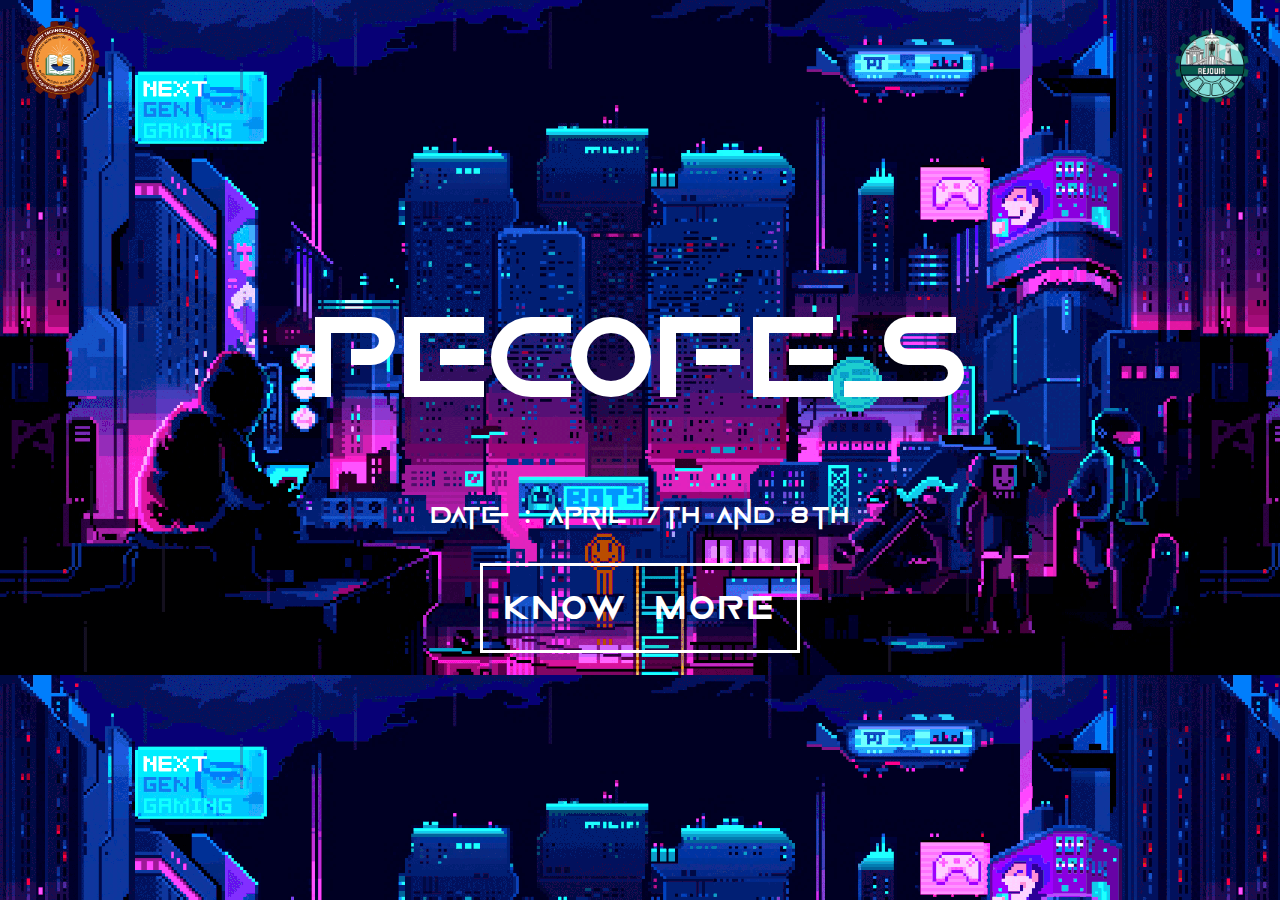
<file: index.html>
<!DOCTYPE html>
<html lang="en">
<head>
    <meta charset="UTF-8">
    <meta http-equiv="X-UA-Compatible" content="IE=edge">
    <meta name="viewport" content="width=device-width, initial-scale=1.0">
    <title>PECOFES 2K22</title>
    <link rel="icon" type="image/x-icon" href="./assets/images/favicon.ico">
    <link rel="stylesheet" href="index.css">
    <link href="https://cdn.jsdelivr.net/npm/bootstrap@5.1.3/dist/css/bootstrap.min.css" rel="stylesheet" integrity="sha384-1BmE4kWBq78iYhFldvKuhfTAU6auU8tT94WrHftjDbrCEXSU1oBoqyl2QvZ6jIW3" crossorigin="anonymous">
</head>
<body>

    <div id="preloader">
        
    </div>
    <!-- Main Section with counter -->
    <img src="./assets/images/ptu logo.png" height="80vw" width="80vw" style="position: absolute; top: 20px; left: 20px;" alt="">
    <img src="./assets/images/rejouir logo.png" height="100vw" width="100vw" style="position: absolute; top: 13px; right: 20px;" alt="">
    <section  >
    <div class="main-title">
        
        <div>
            <div class="neonText main-title">
                PECOFES
                <p style="font-size: 1.6rem;">Date : April 7th and 8th</p>
                <a href='./home.html'>
                    <span></span>
                    <span></span>
                    <span></span>
                    <span></span>
                     Know More 
                  </a>
            </div>
            
        </div>
    </div>
        
    </section>



    <script src="https://cdn.jsdelivr.net/npm/bootstrap@5.1.3/dist/js/bootstrap.bundle.min.js" integrity="sha384-ka7Sk0Gln4gmtz2MlQnikT1wXgYsOg+OMhuP+IlRH9sENBO0LRn5q+8nbTov4+1p" crossorigin="anonymous"></script>
    <script>
		var loader = document.getElementById("preloader")
		window.addEventListener("load",function()
		{
			loader.style.display="none"
		})
	</script>
</body>
</html>
</file>
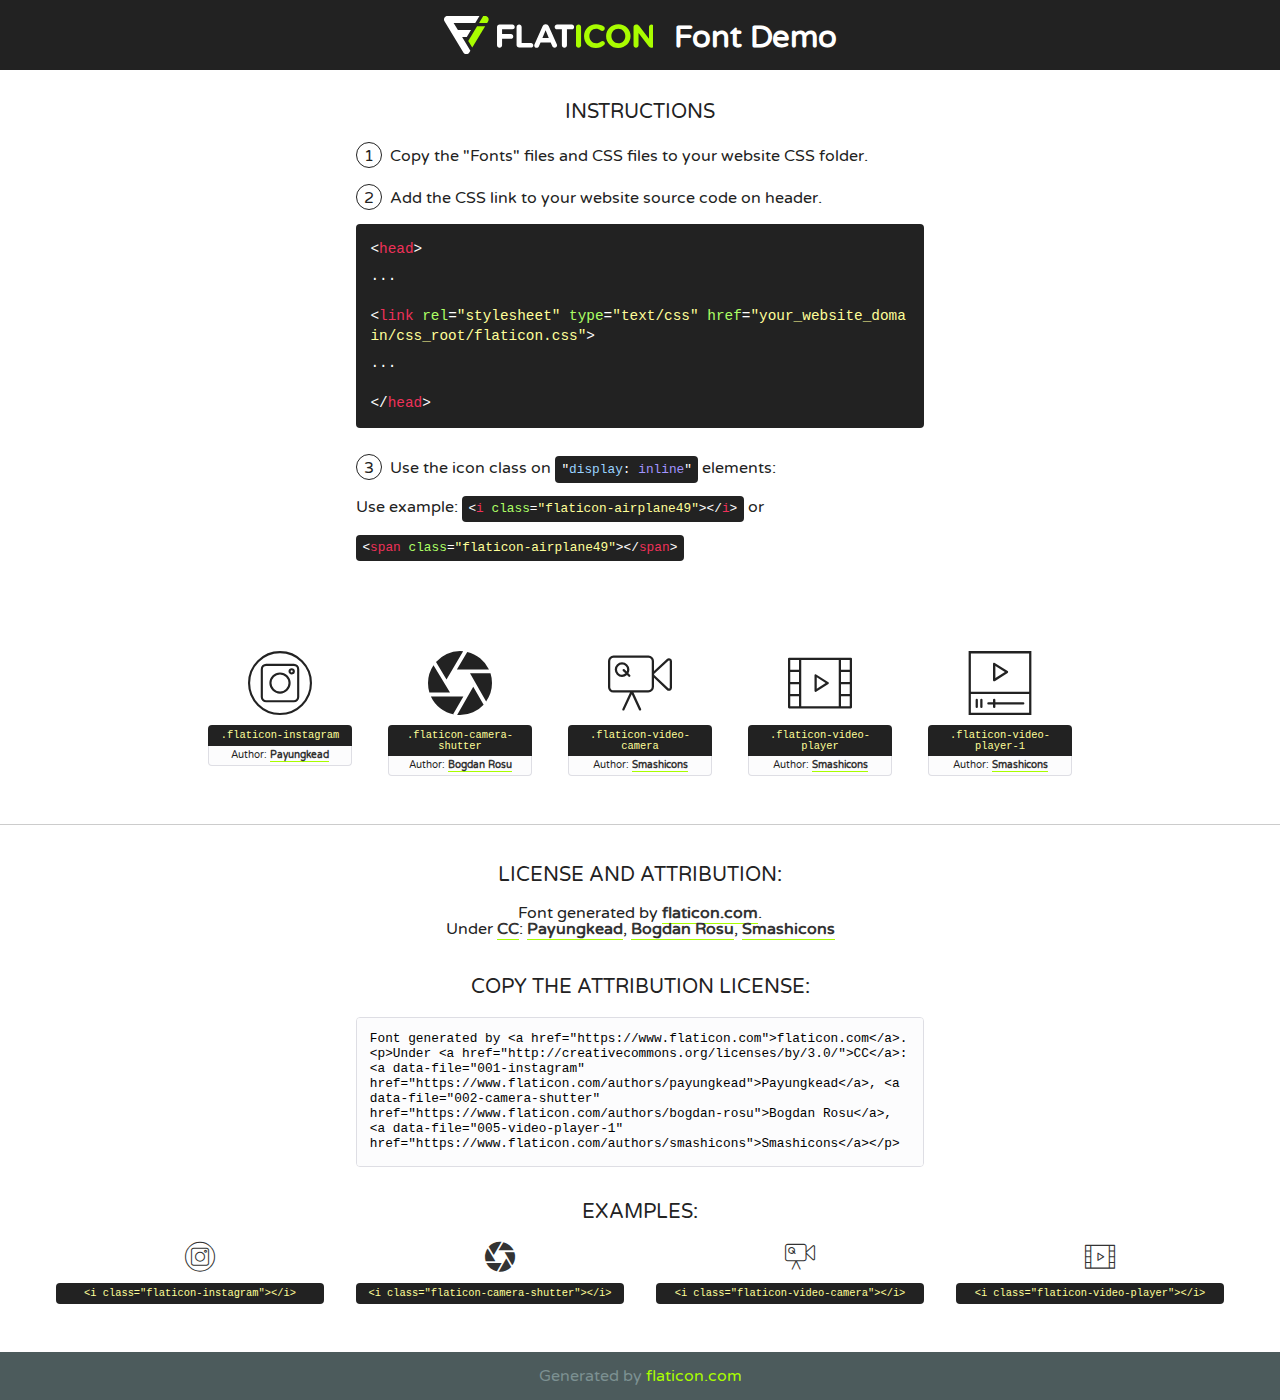
<file: flaticon/font/flaticon.html>
<!DOCTYPE html>
<!--
  Flaticon icon font: Flaticon
  Creation date: 19/09/2019 09:40
-->
<html>
<!DOCTYPE html>
<html>

<head>
    <title>Flaticon WebFont</title>
    <link href="http://fonts.googleapis.com/css?family=Varela+Round" rel="stylesheet" type="text/css" />
    <link rel="stylesheet" type="text/css" href="flaticon.css">
    <meta charset="UTF-8">
    <style>
    html, body, div, span, applet, object, iframe,
    h1, h2, h3, h4, h5, h6, p, blockquote, pre,
    a, abbr, acronym, address, big, cite, code,
    del, dfn, em, img, ins, kbd, q, s, samp,
    small, strike, strong, sub, sup, tt, var,
    b, u, i, center,
    dl, dt, dd, ol, ul, li,
    fieldset, form, label, legend,
    table, caption, tbody, tfoot, thead, tr, th, td,
    article, aside, canvas, details, embed, 
    figure, figcaption, footer, header, hgroup, 
    menu, nav, output, ruby, section, summary,
    time, mark, audio, video {
        margin: 0;
        padding: 0;
        border: 0;
        font-size: 100%;
        font: inherit;
        vertical-align: baseline;
    }
    /* HTML5 display-role reset for older browsers */
    article, aside, details, figcaption, figure, 
    footer, header, hgroup, menu, nav, section {
        display: block;
    }
    body {
        line-height: 1;
    }
    ol, ul {
        list-style: none;
    }
    blockquote, q {
        quotes: none;
    }
    blockquote:before, blockquote:after,
    q:before, q:after {
        content: '';
        content: none;
    }
    table {
        border-collapse: collapse;
        border-spacing: 0;
    }
    body {
        font-family: 'Varela Round', Helvetica, Arial, sans-serif;
        font-size: 16px;
        color: #222;
    }
    a {
        color: #333;
        border-bottom: 1px solid #a9fd00;
        font-weight: bold;
        text-decoration: none;
    }
    * {
        -moz-box-sizing: border-box;
        -webkit-box-sizing: border-box;
        box-sizing: border-box;
        margin: 0;
        padding: 0;
    }
    [class^="flaticon-"]:before, [class*=" flaticon-"]:before, [class^="flaticon-"]:after, [class*=" flaticon-"]:after {
        font-family: Flaticon;
        font-size: 30px;
        font-style: normal;
        margin-left: 20px;
        color: #333;
    }
    .wrapper {
        max-width: 600px;
        margin: auto;
        padding: 0 1em;
    }
    .title {
        font-size: 1.25em;
        text-align: center;
        margin-bottom: 1em;
        text-transform: uppercase;
    }
    header {
        text-align: center;
        background-color: #222;
        color: #fff;
        padding: 1em;
    }
    header .logo {
        width: 210px;
        height: 38px;
        display: inline-block;
        vertical-align: middle;
        margin-right: 1em;
        border: none;
    }
    header strong {
        font-size: 1.95em;
        font-weight: bold;
        vertical-align: middle;
        margin-top: 5px;
        display: inline-block;
    }
    .demo {
        margin: 2em auto;
        line-height: 1.25em;
    }
    .demo ul li {
        margin-bottom: 1em;
    }
    .demo ul li .num {
        color: #222;
        border-radius: 20px;
        display: inline-block;
        width: 26px;
        padding: 3px;
        height: 26px;
        text-align: center;
        margin-right: 0.5em;
        border: 1px solid #222;
    }
    .demo ul li code {
        background-color: #222;
        border-radius: 4px;
        padding: 0.25em 0.5em;
        display: inline-block;
        color: #fff;
        font-family: Consolas,Monaco,Lucida Console,Liberation Mono,DejaVu Sans Mono,Bitstream Vera Sans Mono,Courier New, monospace;
        font-weight: lighter;
        margin-top: 1em;
        font-size: 0.8em;
        word-break: break-all;
    }
    .demo ul li code.big {
        padding: 1em;
        font-size: 0.9em;
    }
    .demo ul li code .red {
        color: #EF3159;
    }
    .demo ul li code .green {
        color: #ACFF65;
    }
    .demo ul li code .yellow {
        color: #FFFF99;
    }
    .demo ul li code .blue {
        color: #99D3FF;
    }
    .demo ul li code .purple {
        color: #A295FF;
    }
    .demo ul li code .dots {
        margin-top: 0.5em;
        display: block;
    }
    #glyphs {
        border-bottom: 1px solid #ccc;
        padding: 2em 0;
        text-align: center;
    }
    .glyph {
        display: inline-block;
        width: 9em;
        margin: 1em;
        text-align: center;
        vertical-align: top;
        background: #FFF;
    }
    .glyph .glyph-icon {
        padding: 10px;
        display: block;
        font-family:"Flaticon";
        font-size: 64px;
        line-height: 1;
    }
    .glyph .glyph-icon:before {
        font-size: 64px;
        color: #222;
        margin-left: 0;
    }
    .class-name {
        font-size: 0.65em;
        background-color: #222;
        color: #fff;
        border-radius: 4px 4px 0 0;
        padding: 0.5em;
        color: #FFFF99;
        font-family: Consolas,Monaco,Lucida Console,Liberation Mono,DejaVu Sans Mono,Bitstream Vera Sans Mono,Courier New, monospace;
    }
    .author-name {
        font-size: 0.6em;
        background-color: #fcfcfd;
        border: 1px solid #DEDEE4;
        border-top: 0;
        border-radius: 0 0 4px 4px;
        padding: 0.5em;
    }
    .class-name:last-child {
        font-size: 10px;
        color:#888;
    }
    .class-name:last-child a {
        font-size: 10px;
        color:#555;
    }
    .class-name:last-child a:hover {
        color:#a9fd00;
    }
    .glyph > input {
        display: block;
        width: 100px;
        margin: 5px auto;
        text-align: center;
        font-size: 12px;
        cursor: text;
    }
    .glyph > input.icon-input {
        font-family:"Flaticon";
        font-size: 16px;
        margin-bottom: 10px;
    }
    .attribution .title {
        margin-top: 2em;
    }
    .attribution textarea {
        background-color: #fcfcfd;
        padding: 1em;
        border: none;
        box-shadow: none;
        border: 1px solid #DEDEE4;
        border-radius: 4px;
        resize: none;
        width: 100%;
        height: 150px;
        font-size: 0.8em;
        font-family: Consolas,Monaco,Lucida Console,Liberation Mono,DejaVu Sans Mono,Bitstream Vera Sans Mono,Courier New, monospace;
        -webkit-appearance: none;
    }
    .iconsuse {
        margin: 2em auto;
        text-align: center;
        max-width: 1200px;
    }
    .iconsuse:after {
        content: '';
        display: table;
        clear: both;
    }
    .iconsuse .image {
        float: left;
        width: 25%;
        padding: 0 1em;
    }
    .iconsuse .image p {
        margin-bottom: 1em;
    }
    .iconsuse .image span {
        display: block;
        font-size: 0.65em;
        background-color: #222;
        color: #fff;
        border-radius: 4px;
        padding: 0.5em;
        color: #FFFF99;
        margin-top: 1em;
        font-family: Consolas,Monaco,Lucida Console,Liberation Mono,DejaVu Sans Mono,Bitstream Vera Sans Mono,Courier New, monospace;
    }
    #footer {
        text-align: center;
        background-color: #4C5B5C;
        color: #7c9192;
        padding: 1em;
    }
    #footer a {
        border: none;
        color: #a9fd00;
        font-weight: normal;
    }
    @media (max-width: 960px) {
        .iconsuse .image {
            width: 50%;
        }
    }
    @media (max-width: 560px) {
        .iconsuse .image {
            width: 100%;
        }
    }
    </style>
</head>

<body class="characters-off">

    <header>
        <a href="https://www.flaticon.com" target="_blank" class="logo">
            <svg version="1.1" xmlns="http://www.w3.org/2000/svg" xmlns:xlink="http://www.w3.org/1999/xlink" xmlns:a="http://ns.adobe.com/AdobeSVGViewerExtensions/3.0/" viewBox="0 0 560.875 102.036" enable-background="new 0 0 560.875 102.036" xml:space="preserve">
                <defs>
                </defs>
                <g>
                    <g class="letters">
                        <path fill="#ffffff" d="M141.596,29.675c0-3.777,2.985-6.767,6.764-6.767h34.438c3.426,0,6.15,2.728,6.15,6.15
                        c0,3.43-2.724,6.149-6.15,6.149h-27.674v13.091h23.719c3.429,0,6.151,2.724,6.151,6.15c0,3.43-2.723,6.149-6.151,6.149h-23.719
                        v17.574c0,3.773-2.986,6.761-6.764,6.761c-3.779,0-6.764-2.989-6.764-6.761V29.675z"></path>
                        <path fill="#ffffff" d="M193.844,29.149c0-3.781,2.985-6.767,6.764-6.767c3.776,0,6.763,2.985,6.763,6.767v42.957h25.039
                        c3.426,0,6.149,2.726,6.149,6.153c0,3.425-2.723,6.15-6.149,6.15h-31.802c-3.779,0-6.764-2.986-6.764-6.768V29.149z"></path>
                        <path fill="#ffffff" d="M241.891,75.71l21.438-48.407c1.492-3.341,4.215-5.357,7.906-5.357h0.792
                        c3.686,0,6.323,2.017,7.815,5.357l21.439,48.407c0.436,0.967,0.701,1.845,0.701,2.723c0,3.602-2.809,6.501-6.414,6.501
                        c-3.161,0-5.269-1.845-6.499-4.655l-4.132-9.661h-27.059l-4.301,10.102c-1.144,2.631-3.426,4.214-6.237,4.214
                        c-3.517,0-6.24-2.81-6.24-6.325C241.1,77.64,241.451,76.677,241.891,75.71z M279.932,58.666l-8.521-20.297l-8.526,20.297H279.932
                        z"></path>
                        <path fill="#ffffff" d="M314.864,35.387H301.86c-3.429,0-6.239-2.813-6.239-6.238c0-3.429,2.811-6.24,6.239-6.24h39.533
                        c3.426,0,6.237,2.811,6.237,6.24c0,3.425-2.811,6.238-6.237,6.238h-13.001v42.785c0,3.773-2.99,6.761-6.764,6.761
                        c-3.779,0-6.764-2.989-6.764-6.761V35.387z"></path>
                        <path fill="#A9FD00" d="M352.615,29.149c0-3.781,2.985-6.767,6.767-6.767c3.774,0,6.761,2.985,6.761,6.767v49.024
                        c0,3.773-2.987,6.761-6.761,6.761c-3.781,0-6.767-2.989-6.767-6.761V29.149z"></path>
                        <path fill="#A9FD00" d="M374.132,53.836v-0.179c0-17.481,13.178-31.801,32.065-31.801c9.22,0,15.459,2.458,20.557,6.238
                        c1.402,1.054,2.637,2.985,2.637,5.357c0,3.692-2.985,6.59-6.681,6.59c-1.845,0-3.071-0.702-4.044-1.319
                        c-3.776-2.813-7.729-4.393-12.562-4.393c-10.364,0-17.831,8.611-17.831,19.154v0.173c0,10.542,7.291,19.329,17.831,19.329
                        c5.715,0,9.492-1.756,13.359-4.834c1.049-0.874,2.458-1.491,4.039-1.491c3.429,0,6.325,2.813,6.325,6.236
                        c0,2.106-1.056,3.78-2.282,4.834c-5.539,4.834-12.036,7.733-21.878,7.733C387.572,85.464,374.132,71.493,374.132,53.836z"></path>
                        <path fill="#A9FD00" d="M433.009,53.836v-0.179c0-17.481,13.79-31.801,32.766-31.801c18.981,0,32.592,14.143,32.592,31.628v0.173
                        c0,17.483-13.785,31.807-32.769,31.807C446.625,85.464,433.009,71.32,433.009,53.836z M484.224,53.836v-0.179
                        c0-10.539-7.725-19.326-18.626-19.326c-10.893,0-18.449,8.611-18.449,19.154v0.173c0,10.542,7.73,19.329,18.626,19.329
                        C476.676,72.986,484.224,64.378,484.224,53.836z"></path>
                        <path fill="#A9FD00" d="M506.233,29.321c0-3.774,2.99-6.763,6.767-6.763h1.401c3.252,0,5.183,1.583,7.029,3.953l26.093,34.265
                        V29.059c0-3.692,2.99-6.677,6.681-6.677c3.683,0,6.671,2.985,6.671,6.677v48.934c0,3.78-2.987,6.765-6.764,6.765h-0.436
                        c-3.257,0-5.188-1.581-7.034-3.953l-27.056-35.492v32.944c0,3.687-2.985,6.676-6.678,6.676c-3.683,0-6.673-2.989-6.673-6.676
                        V29.321z"></path>
                    </g>
                    <g class="insignia">
                        <path fill="#ffffff" d="M48.372,56.137h12.517l11.156-18.537H37.186L25.688,18.539h57.825L94.668,0H9.271
                        C5.925,0,2.842,1.801,1.198,4.716c-1.644,2.907-1.593,6.482,0.134,9.343l50.38,83.501c1.678,2.781,4.689,4.476,7.938,4.476
                        c3.246,0,6.257-1.695,7.935-4.476l2.898-4.804L48.372,56.137z"></path>
                        <g class="i">
                            <path fill="#A9FD00" d="M93.575,18.539h0.031v0.004l21.652,0.004l2.705-4.488c1.727-2.861,1.778-6.436,0.133-9.343
                            C116.454,1.801,113.371,0,110.026,0h-5.294L93.575,18.539z"></path>
                            <polygon fill="#A9FD00" points="88.291,27.356 64.725,66.486 75.519,84.404 109.942,27.356"></polygon>
                        </g>
                    </g>
                </g>
            </svg>
        </a>
        <strong>Font Demo</strong>
    </header>


    <section class="demo wrapper">

        <p class="title">Instructions</p>

        <ul>
            <li>
                <span class="num">1</span>Copy the "Fonts" files and CSS files to your website CSS folder.
            </li>
            <li>
                <span class="num">2</span>Add the CSS link to your website source code on header.
                <code class="big">
                    &lt;<span class="red">head</span>&gt;
                    <br/><span class="dots">...</span>
                    <br/>&lt;<span class="red">link</span> <span class="green">rel</span>=<span class="yellow">"stylesheet"</span> <span class="green">type</span>=<span class="yellow">"text/css"</span> <span class="green">href</span>=<span class="yellow">"your_website_domain/css_root/flaticon.css"</span>&gt;
                    <br/><span class="dots">...</span>
                    <br/>&lt;/<span class="red">head</span>&gt;
                </code>
            </li>

            <li>
                <p>
                    <span class="num">3</span>Use the icon class on <code>"<span class="blue">display</span>:<span class="purple"> inline</span>"</code> elements:
                    <br />
                    Use example: <code>&lt;<span class="red">i</span> <span class="green">class</span>=<span class="yellow">&quot;flaticon-airplane49&quot;</span>&gt;&lt;/<span class="red">i</span>&gt;</code> or <code>&lt;<span class="red">span</span> <span class="green">class</span>=<span class="yellow">&quot;flaticon-airplane49&quot;</span>&gt;&lt;/<span class="red">span</span>&gt;</code>
            </li>
        </ul>

    </section>




   <section id="glyphs">          
    
      
        <div class="glyph"><div class="glyph-icon flaticon-instagram"></div>
            <div class="class-name">.flaticon-instagram</div>
            <div class="author-name">Author: <a data-file="001-instagram" href="https://www.flaticon.com/authors/payungkead">Payungkead</a> </div> 
        </div>        
        
        <div class="glyph"><div class="glyph-icon flaticon-camera-shutter"></div>
            <div class="class-name">.flaticon-camera-shutter</div>
            <div class="author-name">Author: <a data-file="002-camera-shutter" href="https://www.flaticon.com/authors/bogdan-rosu">Bogdan Rosu</a> </div> 
        </div>        
        
        <div class="glyph"><div class="glyph-icon flaticon-video-camera"></div>
            <div class="class-name">.flaticon-video-camera</div>
            <div class="author-name">Author: <a data-file="003-video-camera" href="https://www.flaticon.com/authors/smashicons">Smashicons</a> </div> 
        </div>        
        
        <div class="glyph"><div class="glyph-icon flaticon-video-player"></div>
            <div class="class-name">.flaticon-video-player</div>
            <div class="author-name">Author: <a data-file="004-video-player" href="https://www.flaticon.com/authors/smashicons">Smashicons</a> </div> 
        </div>        
        
        <div class="glyph"><div class="glyph-icon flaticon-video-player-1"></div>
            <div class="class-name">.flaticon-video-player-1</div>
            <div class="author-name">Author: <a data-file="005-video-player-1" href="https://www.flaticon.com/authors/smashicons">Smashicons</a> </div> 
        </div>        
        

    </section>



    <section class="attribution wrapper"   style="text-align:center;">

      <div class="title">License and attribution:</div><div class="attrDiv">Font generated by <a href="https://www.flaticon.com">flaticon.com</a>. <div><p>Under <a href="http://creativecommons.org/licenses/by/3.0/">CC</a>: <a data-file="001-instagram" href="https://www.flaticon.com/authors/payungkead">Payungkead</a>, <a data-file="002-camera-shutter" href="https://www.flaticon.com/authors/bogdan-rosu">Bogdan Rosu</a>, <a data-file="005-video-player-1" href="https://www.flaticon.com/authors/smashicons">Smashicons</a></p>  </div>
      </div>
      <div class="title">Copy the Attribution License:</div>

    <textarea onclick="this.focus();this.select();">Font generated by &lt;a href=&quot;https://www.flaticon.com&quot;&gt;flaticon.com&lt;/a&gt;. <p>Under <a href="http://creativecommons.org/licenses/by/3.0/">CC</a>: <a data-file="001-instagram" href="https://www.flaticon.com/authors/payungkead">Payungkead</a>, <a data-file="002-camera-shutter" href="https://www.flaticon.com/authors/bogdan-rosu">Bogdan Rosu</a>, <a data-file="005-video-player-1" href="https://www.flaticon.com/authors/smashicons">Smashicons</a></p>  
     </textarea>

    </section>

    <section class="iconsuse">

          <div class="title">Examples:</div>            
             
            <div class="image">
                <p>
                    <i class="glyph-icon flaticon-instagram"></i> 
                    <span>&lt;i class=&quot;flaticon-instagram&quot;&gt;&lt;/i&gt;</span>
                </p>
            </div>
            
            <div class="image">
                <p>
                    <i class="glyph-icon flaticon-camera-shutter"></i> 
                    <span>&lt;i class=&quot;flaticon-camera-shutter&quot;&gt;&lt;/i&gt;</span>
                </p>
            </div>
            
            <div class="image">
                <p>
                    <i class="glyph-icon flaticon-video-camera"></i> 
                    <span>&lt;i class=&quot;flaticon-video-camera&quot;&gt;&lt;/i&gt;</span>
                </p>
            </div>
            
            <div class="image">
                <p>
                    <i class="glyph-icon flaticon-video-player"></i> 
                    <span>&lt;i class=&quot;flaticon-video-player&quot;&gt;&lt;/i&gt;</span>
                </p>
            </div>
                       
        </div>
                            
    </section>

<div id="footer">
    <div>Generated by <a href="https://www.flaticon.com">flaticon.com</a>
    </div>
</div>



</body>
</html>
</file>
<file: index.css>
/* Font Import */

@font-face {
    font-family: "PECOFES";
    src: url("./assets/fonts/Game\ Of\ Squids.ttf");
}

@font-face {
    font-family: "Franchise";
    src: url("./assets/fonts/Franchise.ttf");
}

#preloader
{
    background: black url("./assets/images/preloader.webp") no-repeat center center;
    height: 100vh;
    width: 100%;
    position: fixed;
    z-index: 100;
    background-size: 30%;
    
}

body{
    padding:0;
    margin: 0;
    background-image: url('./assets/images/cyberpunk.gif');
    
}

.main-title
{
    display: flex;
    flex-direction: column;
    justify-content: center;
    align-items: center;
    text-align: center;
    height: 100vh;
    color: rgba(233, 51, 202, 0.829);
    font-family: "PECOFES";
    font-size: 10vw;
    letter-spacing: 0.5px;
    stroke-width: 10px;
    stroke:red;
    
}

a {
    position: relative;
    display: inline-block;
    padding: 10px 20px;
    color:white !important;
    text-transform: uppercase;
    letter-spacing: 4px;
    text-decoration: none;
    font-size: 2.9vw;
    overflow: hidden;
    transition: 0.2s;
    text-decoration: none !important;
    border: 3px solid white;
   
}

@media screen and (max-width: 900px) {
    a{
        background-color:#2196f3 ;
        margin-top: 1rem;
    }
    .main-title
    {
        font-size: 4rem;
    }

    
  }



a:hover {
    color: white !important;
    background:#2196f3;
    box-shadow: 0 0 10px #2196f3, 0 0 40px #2196f3, 0 0 80px #2196f3;
    transition-delay: 0.5s;
}


a span {
    position: absolute;
    display: block;
}




a span:nth-child(1) {
    top: 0;
    left: -100%;
    width: 100%;
    height: 2px;
    background: linear-gradient(90deg, transparent, #2196f3);
}



a:hover span:nth-child(1) {
    left: 100%;
    transition: 1s;
}


a span:nth-child(3) {
    bottom: 0;
    right: -100%;
    width: 100%;
    height: 2px;
    background: linear-gradient(270deg, transparent, #2196f3);
}

a:hover span:nth-child(3) {
    right: 100%;
    transition: 0.5s;
    transition-delay: 0.25s;
}



a span:nth-child(2) {
    top: -100%;
    right: 0;
    width: 2px;
    height: 100%;
    background: linear-gradient(180deg, transparent, #2196f3);
}

a:hover span:nth-child(2) {
    top: 100%;
    transition: 0.5s;
    transition-delay: 0.25s;
}



a span:nth-child(4) {
    bottom: -100%;
    left: 0;
    width: 2px;
    height: 100%;
    background: linear-gradient(360deg, transparent, #2196f3);
}

a:hover span:nth-child(4) {
    bottom: 100%;
    transition: 0.5s;
    transition-delay: 0.75s;
}




/* TEXT FLICKER CSS */

.neonText {
    animation: flicker 2s infinite alternate;
    color: white;
    
  }
  
  
  /* Flickering animation */
  @keyframes flicker {
      
    0%, 18%, 22%, 25%, 53%, 57%, 100% {
  
        text-shadow:
       
        0 0 120px rgb(255, 99, 247),
        0 0 150px rgb(255, 0, 200),
        0 0 140px rgb(255, 0, 200),
        0 0 120px rgb(255, 0, 212),
        0 0 350px rgb(255, 0, 191);
    
    }
    
    20%, 24%, 55% {        
        text-shadow: none;
    }    
  }
  
  .neonBox {
    animation: flickerbox 1.5s infinite alternate;
    color: #fff;
  }
  
  
  /* Flickering animation */
  @keyframes flickerbox {
      
    0%, 18%, 22%, 25%, 53%, 57%, 100% {
  
        box-shadow:
        0 0 4px #fff,
        0 0 11px #fff,
        0 0 19px #fff,
        0 0 40px #0fa,
        0 0 80px #0fa,
        0 0 90px #0fa,
        0 0 100px #0fa,
        0 0 150px #0fa;
    
    }
    
    20%, 24%, 55% {        
        box-shadow: none;
    }    
  }
</file>
<file: flaticon/font/flaticon.css>
/*
  	Flaticon icon font: Flaticon
  	Creation date: 19/09/2019 09:40
  	*/

@font-face {
  font-family: "Flaticon";
  src: url("./Flaticon.eot");
  src: url("./Flaticon.eot?#iefix") format("embedded-opentype"),
       url("./Flaticon.woff2") format("woff2"),
       url("./Flaticon.woff") format("woff"),
       url("./Flaticon.ttf") format("truetype"),
       url("./Flaticon.svg#Flaticon") format("svg");
  font-weight: normal;
  font-style: normal;
}

@media screen and (-webkit-min-device-pixel-ratio:0) {
  @font-face {
    font-family: "Flaticon";
    src: url("./Flaticon.svg#Flaticon") format("svg");
  }
}

[class^="flaticon-"]:before, [class*=" flaticon-"]:before,
[class^="flaticon-"]:after, [class*=" flaticon-"]:after {   
  font-family: Flaticon;
        font-size: 20px;
font-style: normal;
margin-left: 20px;
}

.flaticon-instagram:before { content: "\f100"; }
.flaticon-camera-shutter:before { content: "\f101"; }
.flaticon-video-camera:before { content: "\f102"; }
.flaticon-video-player:before { content: "\f103"; }
.flaticon-video-player-1:before { content: "\f104"; }
</file>
